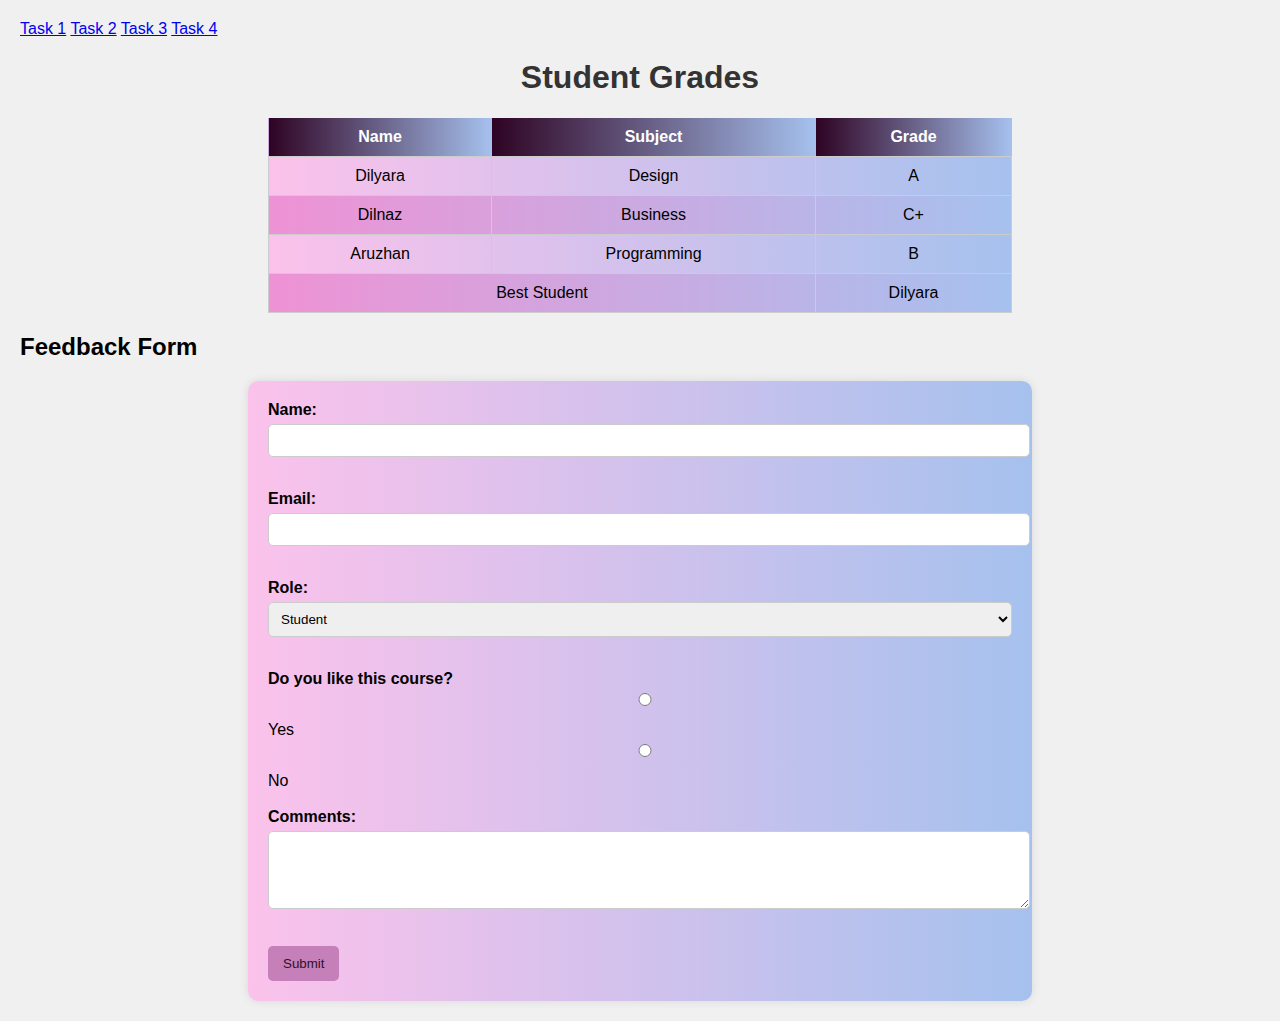
<file: index.html>
<!DOCTYPE html>
<html lang="en">
<head>
    <meta charset="UTF-8">
    <meta name="viewport" content="width=device-width, initial-scale=1.0">
    <title>Task 3 - Table and Form</title>
    <link rel="stylesheet" href="style.css">
</head>
<body>
    <!-- Navbar -->
<div class="navbar">
    <a href="../../index.html">Task 1</a>
    <a href="../index.html">Task 2</a>
    <a href="index.html">Task 3</a>
    <a href="../../task4/index.html">Task 4</a>
</div>



    <h1 id="page-title">Student Grades</h1>

    <!-- Table -->
    <table>
        <tr>
            <th>Name</th>
            <th>Subject</th>
            <th>Grade</th>
        </tr>
        <tr>
            <td>Dilyara</td>
            <td>Design</td>
            <td>A</td>
        </tr>
        <tr>
            <td>Dilnaz</td>
            <td>Business</td>
            <td>C+</td>
        </tr>
        <tr class="highlight-row">
            <td>Aruzhan</td>
            <td>Programming</td>
            <td>B</td>
        </tr>
        <tr>
            <td colspan="2">Best Student</td>
            <td>Dilyara</td>
        </tr>
    </table>

    <!-- Form -->
    <h2>Feedback Form</h2>
    <form>
        <label for="name">Name:</label><br>
        <input type="text" id="name" name="name"><br><br>

        <label for="email">Email:</label><br>
        <input type="email" id="email" name="email"><br><br>

        <label for="role">Role:</label><br>
        <select id="role" name="role">
            <option>Student</option>
            <option>Teacher</option>
            <option>Other</option>
        </select><br><br>

        <label>Do you like this course?</label><br>
        <input type="radio" name="like" value="yes"> Yes
        <input type="radio" name="like" value="no"> No<br><br>

        <label for="comments">Comments:</label><br>
        <textarea id="comments" name="comments" rows="4" cols="40"></textarea><br><br>

        <button type="submit">Submit</button>
    </form>
</body>
</html>
</file>
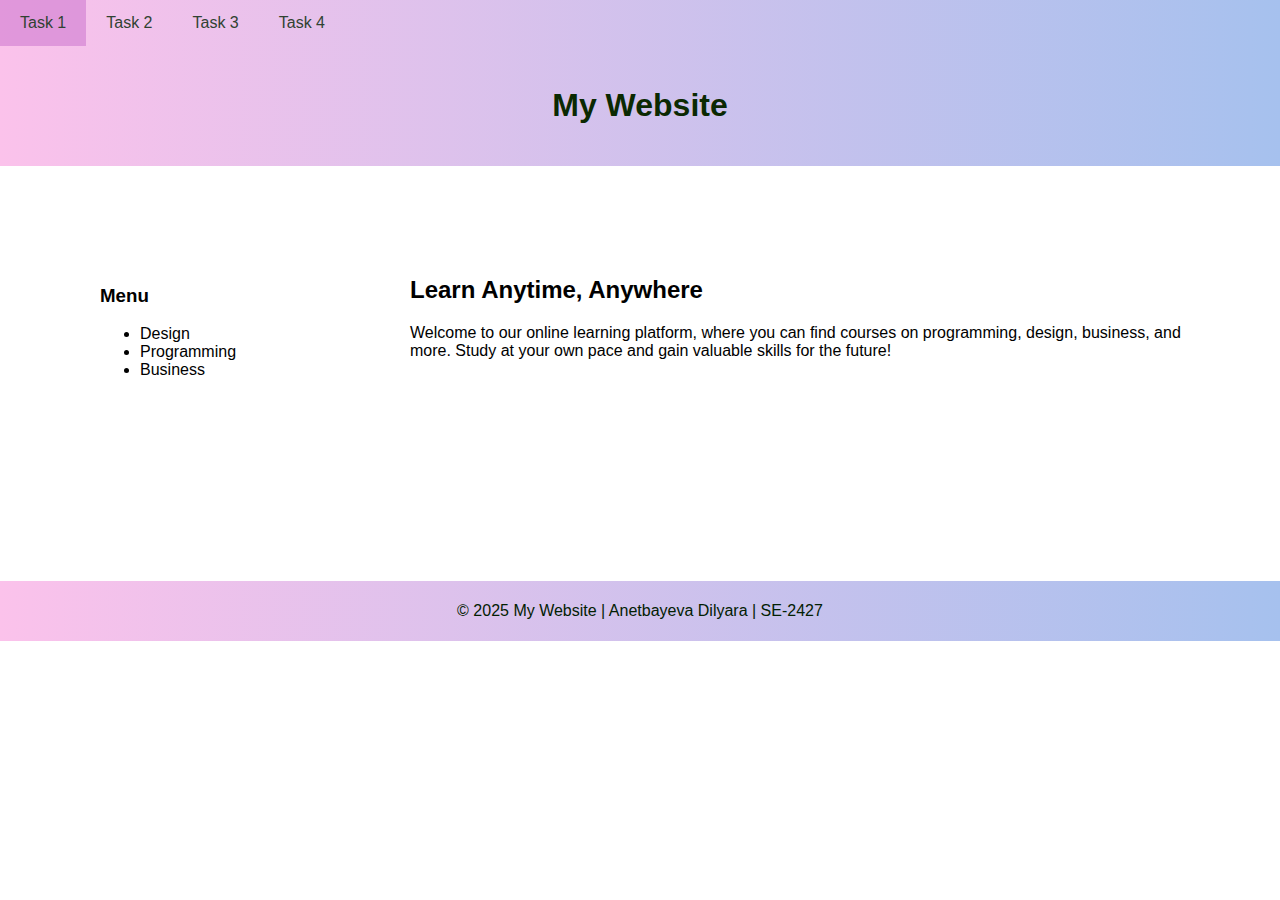
<file: assik2/index.html>
<!DOCTYPE html>
<html lang="en">
<head>
    <meta charset="UTF-8">
    <meta name="viewport" content="width=device-width, initial-scale=1.0">
    <title>Task 1 - Layout Example</title>
    <link rel="stylesheet" href="style.css">
</head>
<body>
    <!-- Navbar -->
<div class="navbar">
    <a href="index.html">Task 1</a>
    <a href="exercise1/index.html">Task 2</a>
    <a href="exercise1/task3/index.html">Task 3</a>
    <a href="task4/index.html">Task 4</a>
</div>


    <!-- Header -->
    <div class="header">
        <h1>My Website</h1>
    </div>

    <!-- Main container -->
    <div class="main">
        <!-- Sidebar -->
        <div class="sidebar">
            <h3>Menu</h3>
            <ul>
                <li>Design</li>
                <li>Programming</li>
                <li>Business</li>
            </ul>
        </div>

        <!-- Content -->
        <div class="content">
            <h2>Learn Anytime, Anywhere</h2>
            <p>Welcome to our online learning platform, where you can find courses on programming, design, business, and more. 
                Study at your own pace and gain valuable skills for the future!
            </p>
        </div>
    </div>

    <!-- Footer -->
    <div class="footer">
        <p>&copy; 2025 My Website | Anetbayeva Dilyara | SE-2427</p>
    </div>
</body>
</html>
</file>
<file: style.css>
body {
    font-family: Arial, sans-serif;
    margin: 20px;
    background: #f0f0f0;
}

/* Заголовок */
#page-title {
    text-align: center;
    color: #333;
}

/* Таблица */
table {
    width: 60%;
    margin: 20px auto;
    border-collapse: collapse;
    background: linear-gradient(to right, #ee92d4, #a6c1ee);
}

th {
 background: linear-gradient(to right, #2e0323, #a6c1ee);
    color: white;
    padding: 10px;
}

td {
    border: 1px solid #ccc;
    padding: 10px;
    text-align: center;
}

tr:nth-child(even) {
    background: linear-gradient(to right, #fbc2eb, #a6c1ee);
}

.highlight-row {
    background-color: #ffeeba;
}

/* Форма */
form {
    width: 60%;
    margin: 20px auto;
    background: linear-gradient(to right, #fbc2eb, #a6c1ee);
    padding: 20px;
    border-radius: 10px;
    box-shadow: 0 0 10px rgba(0,0,0,0.1);
}

label {
    font-weight: bold;
}

input, select, textarea {
    width: 100%;
    padding: 8px;
    margin-top: 5px;
    margin-bottom: 15px;
    border: 1px solid #ccc;
    border-radius: 5px;
}

button {
    background-color: #c580ba;
    color: rgb(48, 16, 38);
    padding: 10px 15px;
    border: none;
    border-radius: 5px;
    cursor: pointer;
}

button:hover {
    background-color: #ffd3f4;
}
</file>
<file: assik2/style.css>
/* Сброс отступов */
body {
    margin: 0;
    font-family: Arial, sans-serif;
}

/* Header */
.header {
    background: linear-gradient(to right, #fbc2eb, #a6c1ee);
    color: rgb(11, 41, 2);
    padding: 20px;
    text-align: center;
}

/* Navbar */
.navbar {
    background: linear-gradient(to right, #fbc2eb, #a6c1ee);
    overflow: hidden;
}

.navbar a {
    float: left;
    display: block;
    color: rgb(48, 66, 50);
    text-align: center;
    padding: 14px 20px;
    text-decoration: none;
}

.navbar a:hover {
    background-color: #c76cca7e;
}

/* Main container (Sidebar + Content) */
.main {
    overflow: hidden; /* чтобы колонки не вываливались */
}

/* Sidebar */
.sidebar {
    float: left;
    width: 25%;
    background: #ffffff;
    padding: 100px;
    min-height: 150px;
    box-sizing: border-box;
}

/* Content */
.content {
    float: left;
    width: 75%;
    padding: 90px;
    background: #ffffff;
    min-height: 410px;
    box-sizing: border-box;
}

/* Footer */
.footer {
    clear: both;
    background: linear-gradient(to right, #fbc2eb, #a6c1ee);
    color: rgb(2, 32, 2);
    text-align: center;
    padding: 5px;
    margin-top: 5px;
}
</file>
